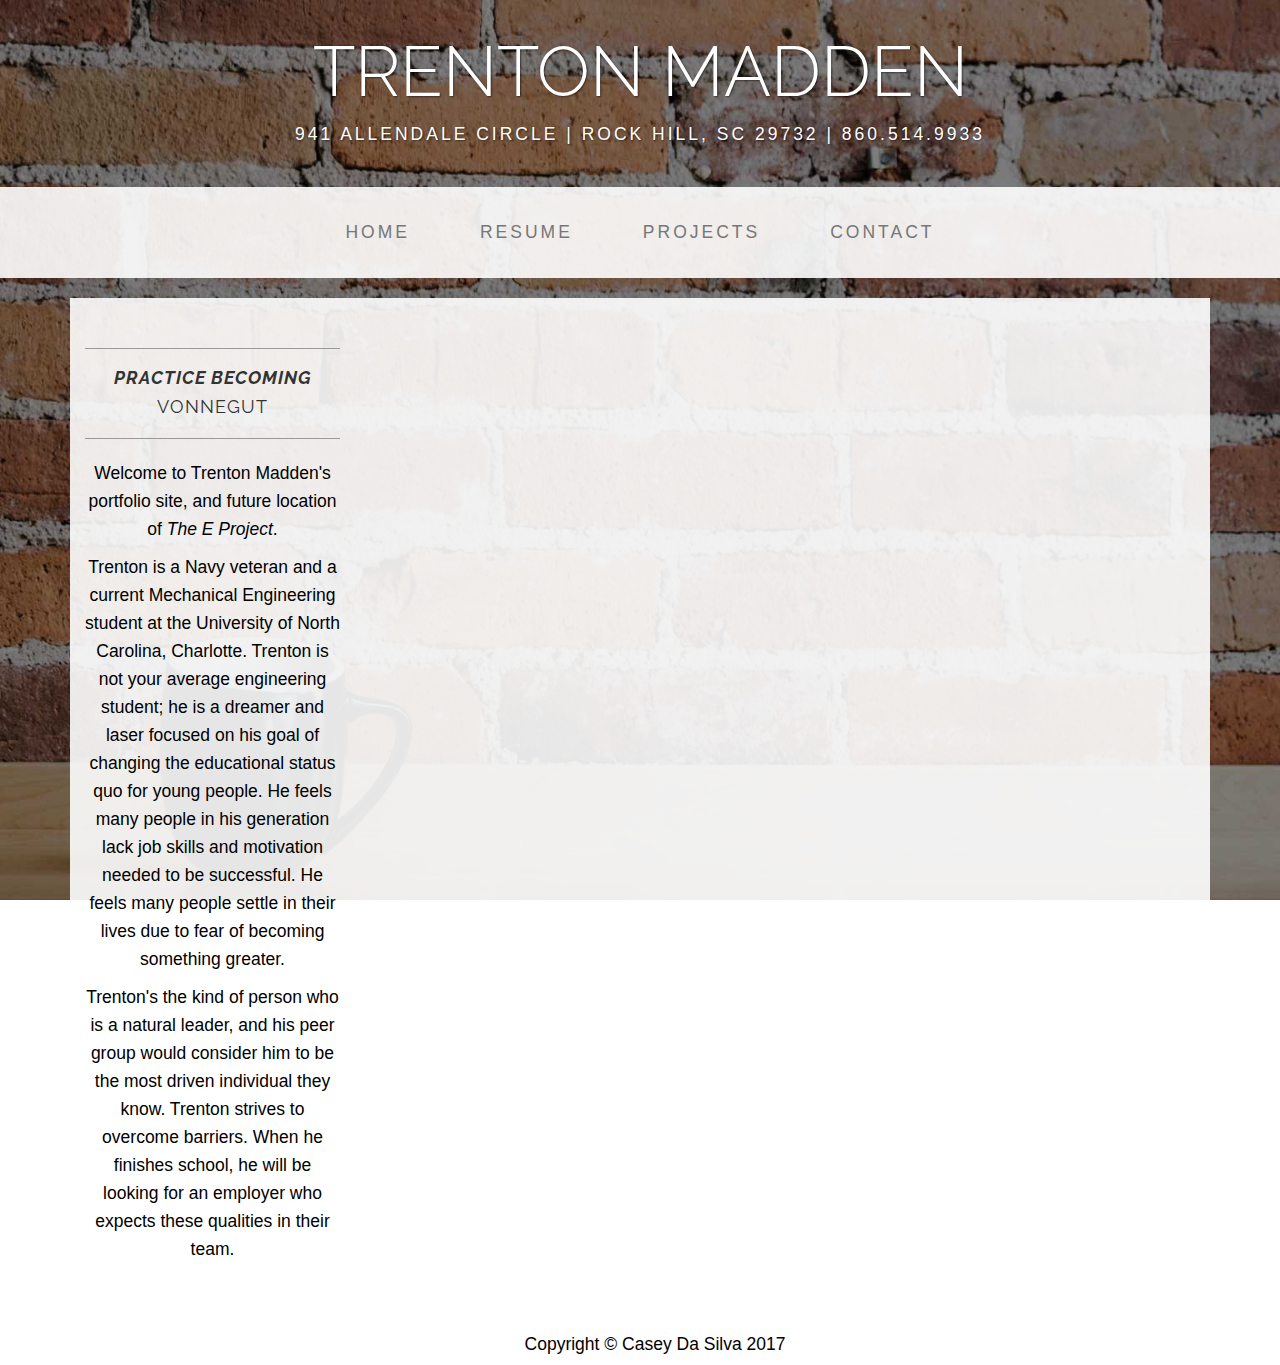
<file: index.html>
<!DOCTYPE html>
<html lang="en">

<head>

    <meta charset="utf-8">
    <meta http-equiv="X-UA-Compatible" content="IE=edge">
    <meta name="viewport" content="width=device-width, initial-scale=1">
    <meta name="description" content="">
    <meta name="author" content="">

    <title>TRENTON M. MADDEN</title>

    <!-- Bootstrap Core CSS -->
    <link href="css/bootstrap.min.css" rel="stylesheet">

    <!-- Custom CSS -->
    <link href="css/business-casual.css" rel="stylesheet">

<!-- Font Awesome -->
    <link href="css/font-awesome.css" rel="stylesheet">

    <!-- Font Awesome -->
    <link href="css/font-awesome.min.css" rel="stylesheet">

    <!-- Fonts -->
    <link href="http://fonts.googleapis.com/css?family=playfair+display:300italic,400italic,600italic,700italic,800italic,400,300,600,700,800" rel="stylesheet" type="text/css">
    <link href="http://fonts.googleapis.com/css?family=raleway:extra-light,100,300,400,600,700,100italic,300italic,400italic,600italic,700italic" rel="stylesheet" type="text/css">

    <!-- HTML5 Shim and Respond.js IE8 support of HTML5 elements and media queries -->
    <!-- WARNING: Respond.js doesn't work if you view the page via file:// -->
    <!--[if lt IE 9]>
        <script src="https://oss.maxcdn.com/libs/html5shiv/3.7.0/html5shiv.js"></script>
        <script src="https://oss.maxcdn.com/libs/respond.js/1.4.2/respond.min.js"></script>
    <![endif]-->

</head>

<body>

    <div class="brand">Trenton Madden</div>
    <div class="address-bar">941 Allendale Circle | Rock Hill, SC 29732 | 860.514.9933</div>

    <!-- Navigation -->
    <nav class="navbar navbar-default" role="navigation">
        <div class="container">
            <!-- Brand and toggle get grouped for better mobile display -->
            <div class="navbar-header">
                <button type="button" class="navbar-toggle" data-toggle="collapse" data-target="#bs-example-navbar-collapse-1">
                    <span class="sr-only">Toggle navigation</span>
                    <span class="icon-bar"></span>
                    <span class="icon-bar"></span>
                    <span class="icon-bar"></span>
                </button>
                <!-- navbar-brand is hidden on larger screens, but visible when the menu is collapsed -->
                <a class="navbar-brand" href="index.html">Trenton Madden</a>
            </div>
            <!-- Collect the nav links, forms, and other content for toggling -->
            <div class="collapse navbar-collapse" id="bs-example-navbar-collapse-1">
                <ul class="nav navbar-nav">
                    <li>
                        <a href="index.html">Home</a>
                    </li>
                    <li>
                        <a href="resume.html">Resume</a>
                    </li>
                    <li>
                        <a href="projects.html">Projects</a>
                    </li>
                    <li>
                        <a href="contact.html">Contact</a>
                    </li>
                </ul>
            </div>
            <!-- /.navbar-collapse -->
        </div>
        <!-- /.container -->
    </nav>
<!-- Carousel of Pictures and Temporarily Hidden Panel -->

    <div class="container">
        <div class="box">
            <div class="border row">
                <div class="col-lg-6 text-center">
                  <!--  <h3 class="brand-name">PROJECTS
                    <hr class="tagline-divider">
                    <div id="carousel-example-generic" class="carousel slide" style="width:400px"; "align:center">
                        <!-- Indicators -->
                      <!--  <ol class="carousel-indicators hidden-xs">
                            <li data-target="#carousel-example-generic" data-slide-to="0" class="active"></li>
                            <li data-target="#carousel-example-generic" data-slide-to="1"></li>
                            <li data-target="#carousel-example-generic" data-slide-to="2"></li>
                        </ol>

                        <!-- Wrapper for slides -->
                      <!--  <div class="carousel-inner">
                            <div class="item active";
                            align="center">
                                <a href="file:///Users/Casey/Desktop/trenton_portfolio/projects.html">
                                <img class="img-responsive img-full" src="img/ufo.jpeg" style="width:100%;height:300px;"alt=""></a>
                            </div>
                            <div class="item">
                                <a href="file:///Users/Casey/Desktop/trenton_portfolio/projects.html"><img class="img-responsive img-full" src="img/truckramp.jpeg" style="width:100%;height:300px; alt=""></a>
                            </div>
                            <div class="item">
                                <img class="img-responsive img-full" src="img/ballmold.jpeg" style="width:100%;height:300px; alt=""></a></img>
                            </div>
                        </div>

                        <a class="left carousel-control" href="#carousel-example-generic" data-slide="prev">
                            <span class="icon-prev"></span>
                        </a>
                        <a class="right carousel-control" href="#carousel-example-generic" data-slide="next">
                            <span class="icon-next"></span>
                        </a>
                    </h3>
                  </div> -->

            <div class="border row">
                <div class="border col-lg-6">
                    <hr>
                    <p>
                    <h2 class="intro-text text-center"><i><strong>Practice becoming</strong></i></p>             vonnegut</h2>
                    <hr>
                    <!-- <img class="img-responsive img-border img-left" src="img/machine.jpeg" length: 400px, width: 250px, alt="">
                    <hr class="visible-xs"> -->
                    <p>Welcome to Trenton Madden's portfolio site, and future location of <i>The E Project</i>.</p>
                    <p>Trenton is a Navy veteran and a current Mechanical Engineering student at the University of North Carolina, Charlotte. Trenton is not your average engineering student; he is a dreamer and laser focused on his goal of changing the educational status quo for young people. He feels many people in his generation lack job skills and motivation needed to be successful. He feels many people settle in their lives due to fear of becoming something greater.</p>
                  <p> Trenton's the kind of person who is a natural leader, and his peer group would consider him to be the most driven individual they know. Trenton strives to overcome barriers. When he finishes school, he will be looking for an employer who expects these qualities in their team. </p>
                  <!--</img>-->
                </div>
            </div>
        </div>
    </div>
</div>
    <!-- /.container -->

  <footer>
        <div class="container">
            <div class="row">
                <div class="col-lg-12 text-center">
                    <p>Copyright &copy; Casey Da Silva 2017</p>
                </div>
            </div>
        </div>
    </footer>


    <!-- jQuery -->
    <script src="js/jquery.js"></script>

    <!-- Bootstrap Core JavaScript -->
    <script src="js/bootstrap.min.js"></script>

    <!-- Script to Activate the Carousel -->
    <script>
    $('.carousel').carousel({
        interval: 5000 //changes the speed
    })
    </script>

</body>

</html>
</file>
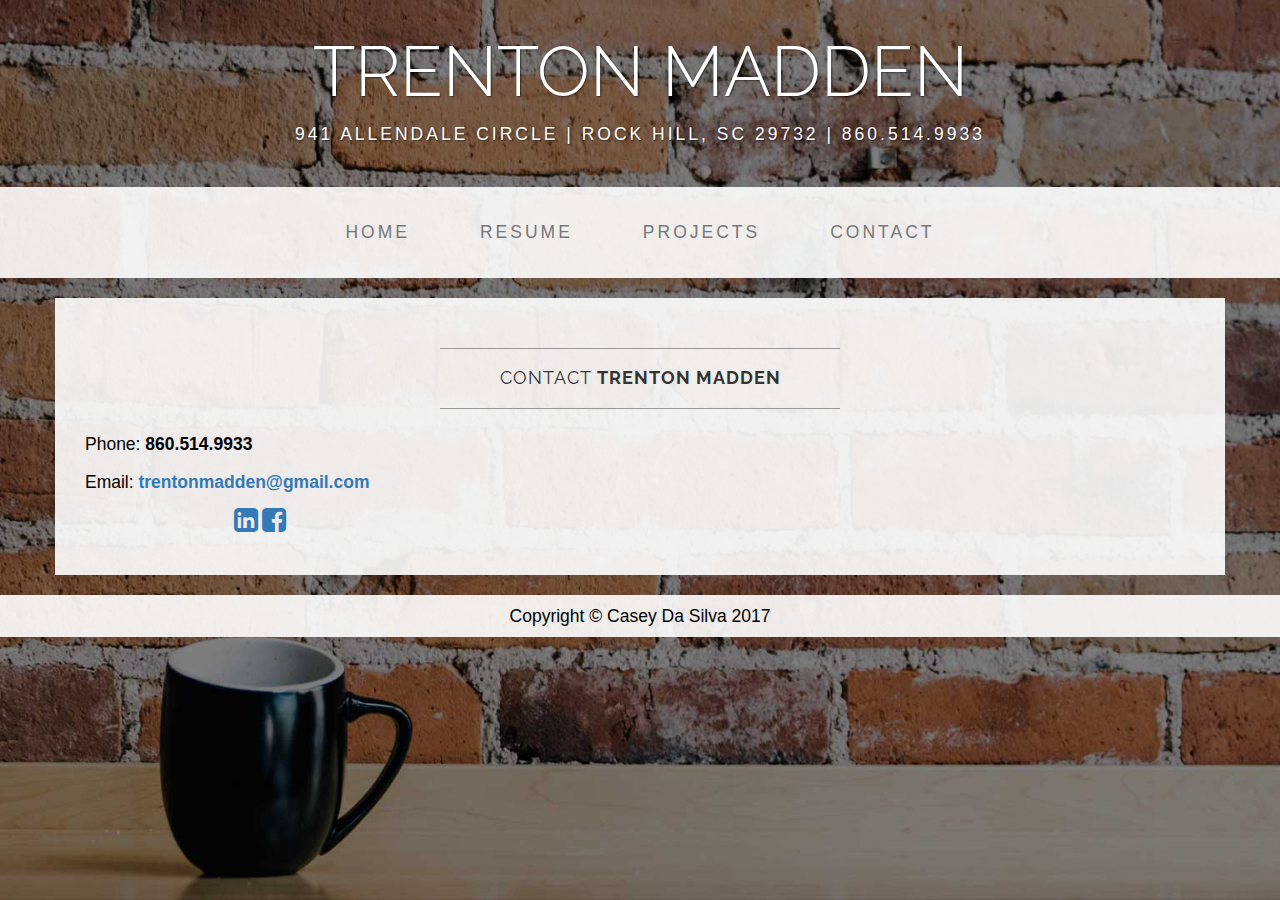
<file: contact.html>
<!DOCTYPE html>
<html lang="en">

<head>

    <meta charset="utf-8">
    <meta http-equiv="X-UA-Compatible" content="IE=edge">
    <meta name="viewport" content="width=device-width, initial-scale=1">
    <meta name="description" content="">
    <meta name="author" content="">

    <title>Trenton Madden - Contact Me</title>

    <!-- Bootstrap Core CSS -->
    <link href="css/bootstrap.min.css" rel="stylesheet">

    <!-- Custom CSS -->
    <link href="css/business-casual.css" rel="stylesheet">


    <!-- Font Awesome -->
    <link rel="stylesheet" href="https://maxcdn.bootstrapcdn.com/font-awesome/4.4.0/css/font-awesome.min.css">

    <!-- Fonts -->
     <link href="http://fonts.googleapis.com/css?family=playfair+display:300italic,400italic,600italic,700italic,800italic,400,300,600,700,800" rel="stylesheet" type="text/css">
    <link href="http://fonts.googleapis.com/css?family=raleway:extra-light,100,300,400,600,700,100italic,300italic,400italic,600italic,700italic" rel="stylesheet" type="text/css">

    <!-- HTML5 Shim and Respond.js IE8 support of HTML5 elements and media queries -->
    <!-- WARNING: Respond.js doesn't work if you view the page via file:// -->
    <!--[if lt IE 9]>
        <script src="https://oss.maxcdn.com/libs/html5shiv/3.7.0/html5shiv.js"></script>
        <script src="https://oss.maxcdn.com/libs/respond.js/1.4.2/respond.min.js"></script>
    <![endif]-->

</head>

<body>

    <div class="brand">Trenton Madden</div>
    <div class="address-bar">941 Allendale Circle | Rock Hill, SC 29732 | 860.514.9933</div>

    <!-- Navigation -->
    <nav class="navbar navbar-default" role="navigation">
        <div class="container">
            <!-- Brand and toggle get grouped for better mobile display -->
            <div class="navbar-header">
                <button type="button" class="navbar-toggle" data-toggle="collapse" data-target="#bs-example-navbar-collapse-1">
                    <span class="sr-only">Toggle navigation</span>
                    <span class="icon-bar"></span>
                    <span class="icon-bar"></span>
                    <span class="icon-bar"></span>
                </button>
                <!-- navbar-brand is hidden on larger screens, but visible when the menu is collapsed -->
                <a class="navbar-brand" href="index.html">TRENTON MADDEN</a>
            </div>
            <!-- Collect the nav links, forms, and other content for toggling -->
            <div class="collapse navbar-collapse" id="bs-example-navbar-collapse-1">
                <ul class="nav navbar-nav">
                    <li>
                        <a href="index.html">Home</a>
                    </li>
                    <li>
                        <a href="resume.html">Resume</a>
                    </li>
                    <li>
                        <a href="projects.html">Projects</a>
                    </li>
                    <li>
                        <a href="contact.html">Contact</a>
                    </li>
                </ul>
            </div>
            <!-- /.navbar-collapse -->
        </div>
        <!-- /.container -->
    </nav>

    <div class="container">

        <div class="row">
            <div class="box">
                <div class="col-lg-12">
                    <hr>
                    <h2 class="intro-text text-center">Contact
                        <strong>Trenton Madden</strong>
                    </h2>
                    <hr>
                </div>
                <div class="col-md-12">
                    <!-- Embedded Google Map using an iframe - to select your location find it on Google maps and paste the link as the iframe src. If you want to use the Google Maps API instead then have at it!
                    <iframe width="100%" height="400" frameborder="0" scrolling="no" marginheight="0" marginwidth="0" src="https://www.google.com/maps/embed?pb=!1m18!1m12!1m3!1d3269.795956463311!2d-81.10580004853179!3d34.961722480271696!2m3!1f0!2f0!3f0!3m2!1i1024!2i768!4f13.1!3m3!1m2!1s0x88568b9165b63467%3A0xb6af5c865a264d50!2s941+Allendale+Cir%2C+Rock+Hill%2C+SC+29732!5e0!3m2!1sen!2sus!4v1507899504805" style="border:0" allowfullscreen></iframe>-->
                </div>
                <div class="col-md-4">
                    <p>Phone:
                        <strong>860.514.9933</strong>
                    </p>
                    <p>Email:
                        <strong><a href="mailto:trentonmadden@gmail.com">trentonmadden@gmail.com</a></strong>
                    </p>
                    <p><center>
                        <a href="https://www.linkedin.com/in/trentonmadden"><i class="fa fa-linkedin-square fa-2x" aria-hidden="true"></i></a>
                        <a href="https://www.facebook.com/trentonmadden"><i class="fa fa-facebook-square fa-2x" aria-hidden="true"></i></a>
                    </center>
                    <!--<p>Address:
                        <strong>941 Allendale Circle, Rock Hill, SC 29732</strong>
                    </p>-->
                    <p>
                </div>
                <div class="clearfix"></div>
            </div>
        </div>
<!--
        <div class="row">
            <div class="box">
                <div class="col-lg-12">
                    <hr>
                    <h2 class="intro-text text-center">Contact
                        <strong>form</strong>
                    </h2>
                    <hr>
                    <p>If you'd like to reach out to Trenton, please fill out the form below.</p>
                    <form role="form">
                        <div class="row">
                            <div class="form-group col-lg-4">
                                <label>Name</label>
                                <input type="text" class="form-control">
                            </div>
                            <div class="form-group col-lg-4">
                                <label>Email Address</label>
                                <input type="email" class="form-control">
                            </div>
                            <div class="form-group col-lg-4">
                                <label>Phone Number</label>
                                <input type="tel" class="form-control">
                            </div>
                            <div class="clearfix"></div>
                            <div class="form-group col-lg-12">
                                <label>Message</label>
                                <textarea class="form-control" rows="6"></textarea>
                            </div>
                            <div class="form-group col-lg-12">
                                <input type="hidden" name="save" value="contact">
                                <button type="submit" class="btn btn-default">Submit</button>
                            </div>
                        </div>
                    </form>
                </div>
            </div>
        </div>-->

    </div>
    <!-- /.container -->

    <footer>
        <div class="container">
            <div class="row">
                <div class="col-lg-12 text-center">
                    <p>Copyright &copy; Casey Da Silva 2017</p>
                </div>
            </div>
        </div>
    </footer>

    <!-- jQuery -->
    <script src="js/jquery.js"></script>

    <!-- Bootstrap Core JavaScript -->
    <script src="js/bootstrap.min.js"></script>

</body>

</html>
</file>
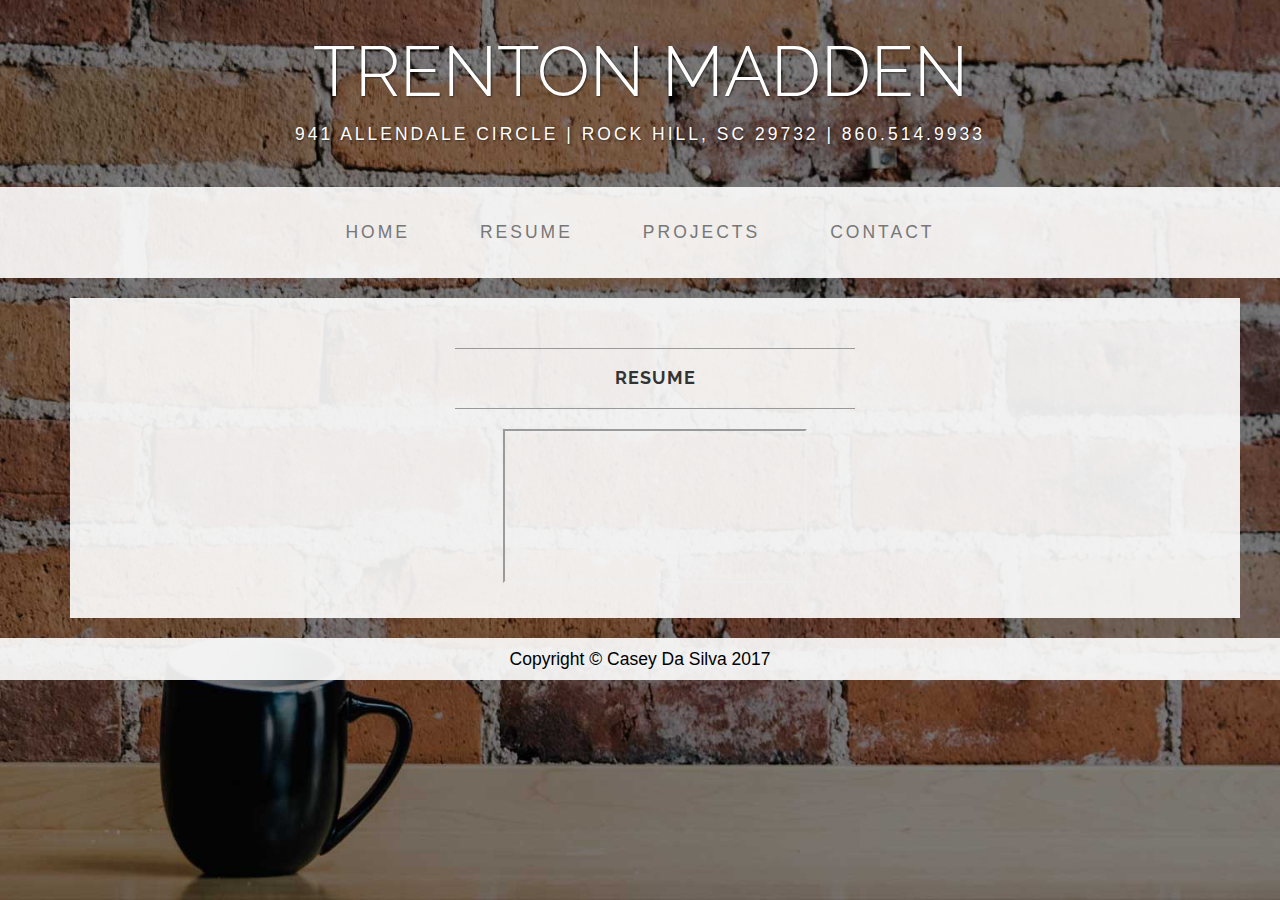
<file: resume.html>
<!DOCTYPE html>
<html lang="en">

<head>

    <meta charset="utf-8">
    <meta http-equiv="X-UA-Compatible" content="IE=edge">
    <meta name="viewport" content="width=device-width, initial-scale=1">
    <meta name="description" content="">
    <meta name="author" content="">
    <script>
    function resizeIframe(obj) {
    obj.style.height = obj.contentWindow.document.body.scrollHeight + 'px';
  }
</script>
    <title>Trenton Madden Portfolio</title>

    <!-- Bootstrap Core CSS -->
    <link href="css/bootstrap.min.css" rel="stylesheet">

    <!-- Custom CSS -->
    <link href="css/business-casual.css" rel="stylesheet">

    <!-- Fonts -->
     <link href="http://fonts.googleapis.com/css?family=playfair+display:300italic,400italic,600italic,700italic,800italic,400,300,600,700,800" rel="stylesheet" type="text/css">
    <link href="http://fonts.googleapis.com/css?family=raleway:extra-light,100,300,400,600,700,100italic,300italic,400italic,600italic,700italic" rel="stylesheet" type="text/css">

    <!-- HTML5 Shim and Respond.js IE8 support of HTML5 elements and media queries -->
    <!-- WARNING: Respond.js doesn't work if you view the page via file:// -->
    <!--[if lt IE 9]>
        <script src="https://oss.maxcdn.com/libs/html5shiv/3.7.0/html5shiv.js"></script>
        <script src="https://oss.maxcdn.com/libs/respond.js/1.4.2/respond.min.js"></script>
    <![endif]-->

</head>

<body>

    <div class="brand">Trenton Madden</div>
    <div class="address-bar">941 Allendale Circle | Rock Hill, SC 29732 | 860.514.9933</div>

    <!-- Navigation -->
    <nav class="navbar navbar-default" role="navigation">
        <div class="container">
            <!-- Brand and toggle get grouped for better mobile display -->
            <div class="navbar-header">
                <button type="button" class="navbar-toggle" data-toggle="collapse" data-target="#bs-example-navbar-collapse-1">
                    <span class="sr-only">Toggle navigation</span>
                    <span class="icon-bar"></span>
                    <span class="icon-bar"></span>
                    <span class="icon-bar"></span>
                </button>
                <!-- navbar-brand is hidden on larger screens, but visible when the menu is collapsed -->
                <a class="navbar-brand" href="index.html">Trenton Madden</a>
            </div>
            <!-- Collect the nav links, forms, and other content for toggling -->
            <div class="collapse navbar-collapse" id="bs-example-navbar-collapse-1">
                <ul class="nav navbar-nav">
                    <li>
                        <a href="index.html">Home</a>
                    </li>
                    <li>
                        <a href="about.html">Resume</a>
                    </li>
                    <li>
                        <a href="projects.html">Projects</a>
                    </li>
                    <li>
                        <a href="contact.html">Contact</a>
                    </li>
                </ul>
            </div>
            <!-- /.navbar-collapse -->
        </div>
        <!-- /.container -->
    </nav>

    <div class="container">

        <!--<div class="row">
            <div class="box">
                <div class="col-lg-12">
                    <hr>
                    <h2 class="intro-text text-center">About
                        <strong>Trenton Madden</strong>
                    </h2>
                    <hr>
                </div>
                <div class="col-lg-12">
                    <img class="img-responsive" src="img/trentfash.jpg" style="float:right" height="260" width="200">
                        Trenton Madden grew up in Concord, North Carolina. Trenton graduated early and enlisted in the Navy and dedicated the next six years of his life to the Navy. With an Honorable Discharge, Trenton enrolled in college and worked toward becoming a Mechanical Engineer. Trenton's goal in life is to revolutionize the current American education system by creating <a href="www.facebook.com/theeprojectsc">The E Project</a>.
                    <br>
                    The E Project is dedicated to  fostering skills in young people to gain better control of their future. The Project aims to achieve this through teaching soft job skills, financial education, and by creating an environment where young people can come to discuss their dreams and have mentors available to guide them.
                </div>
                <div class="clearfix"></div>
            </div>
        </div> -->
<div class="container">
        <div class="row">
            <div class="box">
                <div class="col-lg-12">
                    <hr>
                    <h2 class="intro-text text-center">
                        <strong>Resume</strong>
                    </h2>
                    <hr>
                    <center>
                        <div id="Iframe-Liason-Sheet" class="iframe-border center-block-horiz">
                    <div class="responsive-wrapper responsive-wrapper-wxh-550x2000">
                    <iframe src="https://docs.google.com/document/d/e/2PACX-1vQFKRvwEybL8lgtun_nF68Lykd7U1dmVyxTTyas9Mu8nvDOkl7QTuDsU--Sh8nGIVWKxrTnnMEzPNaX/pub?embedded=true" height="auto" position="center" width="auto" frameborder="1" onload="resizeIframe(this);"></iframe>
   </div>
 </div>
                </center>
                </div>
            </div>
                <div class="clearfix"></div>
            </div>
        </div>
    </div>
    <!-- /.container -->

    <footer>
        <div class="container">
            <div class="row">
                <div class="col-lg-12 text-center">
                    <p>Copyright &copy; Casey Da Silva 2017</p>
                </div>
            </div>
        </div>
    </footer>

    <!-- jQuery -->
    <script src="js/jquery.js"></script>

    <!-- Bootstrap Core JavaScript -->
    <script src="js/bootstrap.min.js"></script>

</body>

</html>
</file>
<file: css/business-casual.css>
/*!
 * Start Bootstrap - Business Casual (http://startbootstrap.com/)
 * Copyright 2013-2016 Start Bootstrap
 * Licensed under MIT (https://github.com/BlackrockDigital/startbootstrap/blob/gh-pages/LICENSE)
 */

body {
    font-family: "Raleway-light", "Open Sans","Helvetica Neue",Helvetica,Arial,sans-serif;
    background: url('../img/bg.jpg') no-repeat center center fixed;
    -webkit-background-size: cover;
    -moz-background-size: cover;
    background-size: cover;
    -o-background-size: cover;
}

h1,
h2,
h3,
h4,
h5,
h6 {
    text-transform: uppercase;
    font-family: 'Raleway',"Helvetica Neue",Helvetica,Arial,sans-serif;
    font-weight: 300;
    letter-spacing: 1px;
}

p {
    font-size: 1.25em;
    line-height: 1.6;
    color: #000;
}

hr {
    max-width: 400px;
    border-color: #999999;
}

.brand,
.address-bar {
    display: none;
    text-transform: uppercase;
    font-weight: 300;
}

.navbar-brand {
    text-transform: uppercase;
    font-weight: 900;
    letter-spacing: 2px;
}

.navbar-nav {
    text-transform: uppercase;
    font-weight: 400;
    letter-spacing: 3px;
}

.img-full {
    max-width: 100%;
}

.brand-before,
.brand-name {
    text-transform: uppercase;
}

.brand-before {
    margin: 15px 0;
}

.brand-name {
    margin: 0;
    font-size: 2em;
}

.tagline-divider {
    margin: 15px auto 3px;
    max-width: 250px;
    border-color: #999999;
}

.box {
    margin-bottom: 20px;
    padding: 30px 15px;
    background: #fff;
    background: rgba(255,255,255,0.9);
}

.intro-text {
    text-transform: uppercase;
    font-size: 1.25em;
    font-weight: 400;
    letter-spacing: 1px;
}

.img-border {
    float: none;
    margin: 0 auto 0;
    border: #999999 solid 1px;
}

.img-left {
    float: none;
    margin: 0 auto 0;
}

footer {
    background: #fff;
    background: rgba(255,255,255,0.9);
}

footer p {
    margin: 0;
    padding: 7px 0;
}

@media screen and (min-width:768px) {
    .brand {
        display: inherit;
        margin: 0;
        padding: 30px 0 10px;
        text-align: center;
        text-shadow: 1px 1px 2px rgba(0,0,0,0.5);
        font-family: "Raleway","Helvetica Neue",Helvetica,Arial,sans-serif;
        font-size: 5em;
        font-weight: 300;
        line-height: normal;
        color: #fff;
    }

    .top-divider {
        margin-top: 0;
    }

    .img-left {
        float: left;
        margin-right: 25px;
    }

    .address-bar {
        display: inherit;
        margin: 0;
        padding: 0 0 40px;
        text-align: center;
        text-shadow: 1px 1px 2px rgba(0,0,0,0.5);
        text-transform: uppercase;
        font-size: 1.25em;
        font-weight: 400;
        letter-spacing: 3px;
        color: #fff;
    }

    .navbar {
        border-radius: 0;
    }

    .navbar-header {
        display: none;
    }

    .navbar {
        min-height: 0;
    }

    .navbar-default {
        border: none;
        background: #fff;
        background: rgba(255,255,255,0.9);
    }

    .nav>li>a {
        padding: 35px;
    }

    .navbar-nav>li>a {
        line-height: normal;
    }

    .navbar-nav {
        display: table;
        float: none;
        margin: 0 auto;
        table-layout: fixed;
        font-size: 1.25em;
    }
}

@media screen and (min-width:1200px) {
    .box:after {
        content: '';
        display: table;
        clear: both;
    }
}
</file>
